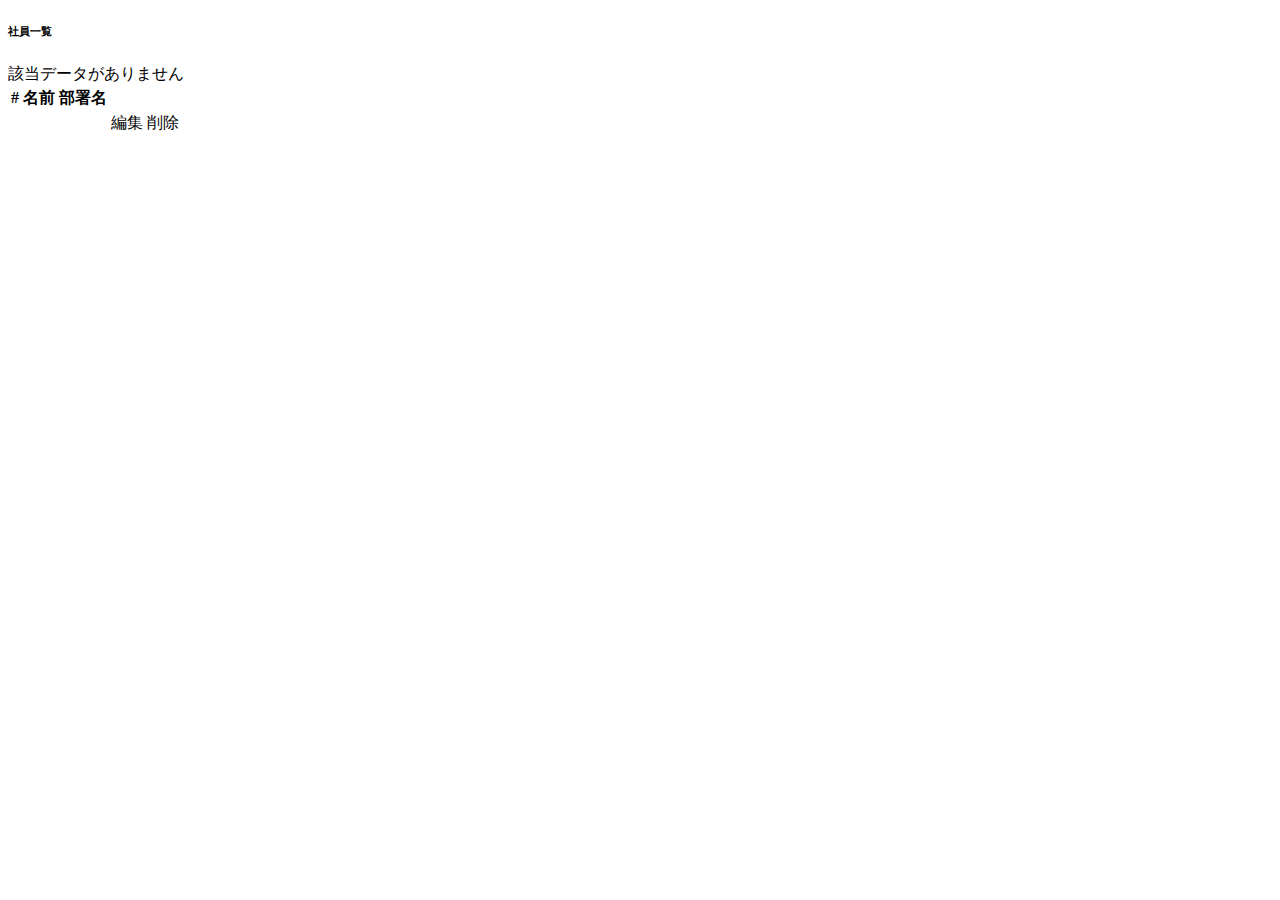
<file: spring-jpa3/src/main/resources/templates/index.html>
<!DOCTYPE html>
<html xmlns:th="http://www.thymeleaf.org"
	xmlns:layout="http://www.ultraq.net.nz/thymeleaf/layout"
	layout:decorate="~{layout/layout}">
<head>
	<meta charset="UTF-8" th:remove="tag">
</head>
<body>
	
	<!-- コンテンツの表示 -->
	<div layout:fragment="content">
		<main class="offcanvas-outside bg-light">
			<div class="caontainer-fluid">
				<!-- トグルボタン リプレイス(交換) -->
				<div th:replace="~{fragments/sidebar :: toggler}"></div>
				
				<div class="row">
					<div class="col">
						
						<div class="card shadow">
							<div class="card-header">
								<h6 class="text-navy my-2">社員一覧</h6>
							</div>
							<div class="card-body">
								<!-- 検索で社員データがない場合 -->
								<div th:if="${employees.size() == 0}">該当データがありません</div>
								
								<!-- 社員データが見つかった場合 -->
								<table th:if="${employees.size() > 0}" class="table table-bordered">
									<thead>
										<tr>
											<th>#</th>
											<th>名前</th>
											<th>部署名</th>
											<th></th>
										</tr>
									</thead>
									<tbody>
										<tr th:each="employee : ${employees}" th:object="${employee}">
											<td th:text="*{id}"></td>
											<td th:text="*{name}"></td>
											<td th:text="*{department.name}"></td>
											<td>
												<a th:href="@{/edit/{id}(id=*{id})}" class="btn btn-navy">
													<i class="bi bi-pencil-square"></i>
													編集
												</a>
												<a th:href="@{/delete/{id}(id=*{id})}" class="btn btn-danger">
													<i class="bi bi-trash-fill"></i>
													削除
												</a>
											</td>
										</tr>
									</tbody>
								</table>
							</div>
						</div>
						
					</div>
				</div>
			</div>
		</main>	
	</div>
	
	<script th:src="@{/webjars/bootstrap/js/bootstrap.bundle.min.js}"></script>
</body>
</html>
</file>
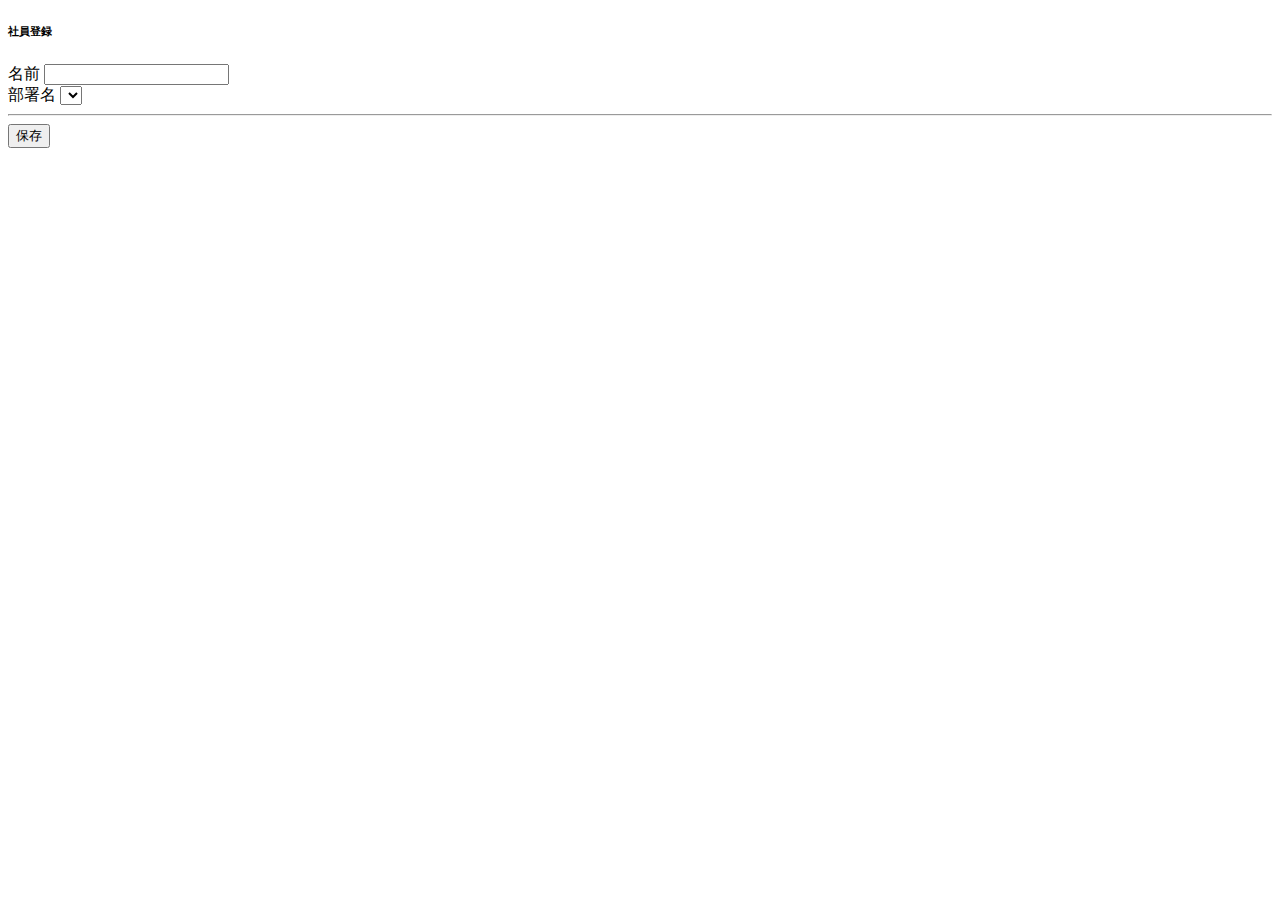
<file: spring-jpa3/src/main/resources/templates/form.html>
<!DOCTYPE html>
<html xmlns:th="http://www.thymeleaf.org"
	xmlns:layout="http://www.ultraq.net.nz/thymeleaf/layout"
	layout:decorate="~{layout/layout}">
<head>
	<meta charset="UTF-8" th:remove="tag">
</head>
<body class="">
	
	<!-- コンテンツの表示 -->
	<div layout:fragment="content">
		<main class="offcanvas-outside bg-light">
			<div class="container-fluid"></div>
			
			<!-- トグルボタン -->
			<div th:replace="~{fragments/sidebar :: toggler}"></div>
			
			<div class="row">
				<div class="col">
				
					<div class="card shadow">
						<div class="card-header">
							<h6 class="text-navy my-2">社員登録</h6>
						</div>
						<div class="card-body">
							<form th:action="@{/process}" th:object="${employee}" method="post">
								<input type="hidden" th:field="*{id}">
								<div class="mb-3">
									<label for="name">名前</label>
									<input type="text" class="form-control"
										th:errorclass="is-incalid" th:field="*{name}">
									<div class="incalid-feedback" th:errors="*{name}"></div>
								</div>
								
								<div class="mb-3">
									<label for="department">部署名</label>
									<select class="form-select" th:field="*{department}">
										<th:block th:each="department : ${@departmentRepository.findAll()}">
											<option th:value="${department.id}" th:text="${department.name}"></option>
										</th:block>
									</select>
								</div>
								
								<hr>
								<button class="btn btn-navy col-4">
									<i class="bi bi-pencil-square"></i>
									<span class="text">保存</span>
								</button>
								
							</form>
						</div>
					</div>
				
				</div>
			</div>
		</main>
	</div>
	
	<script th:src="@{/webjars/bootstrap/js/bootstrap.bundle.min.js}"></script>
</body>
</html>
</file>
